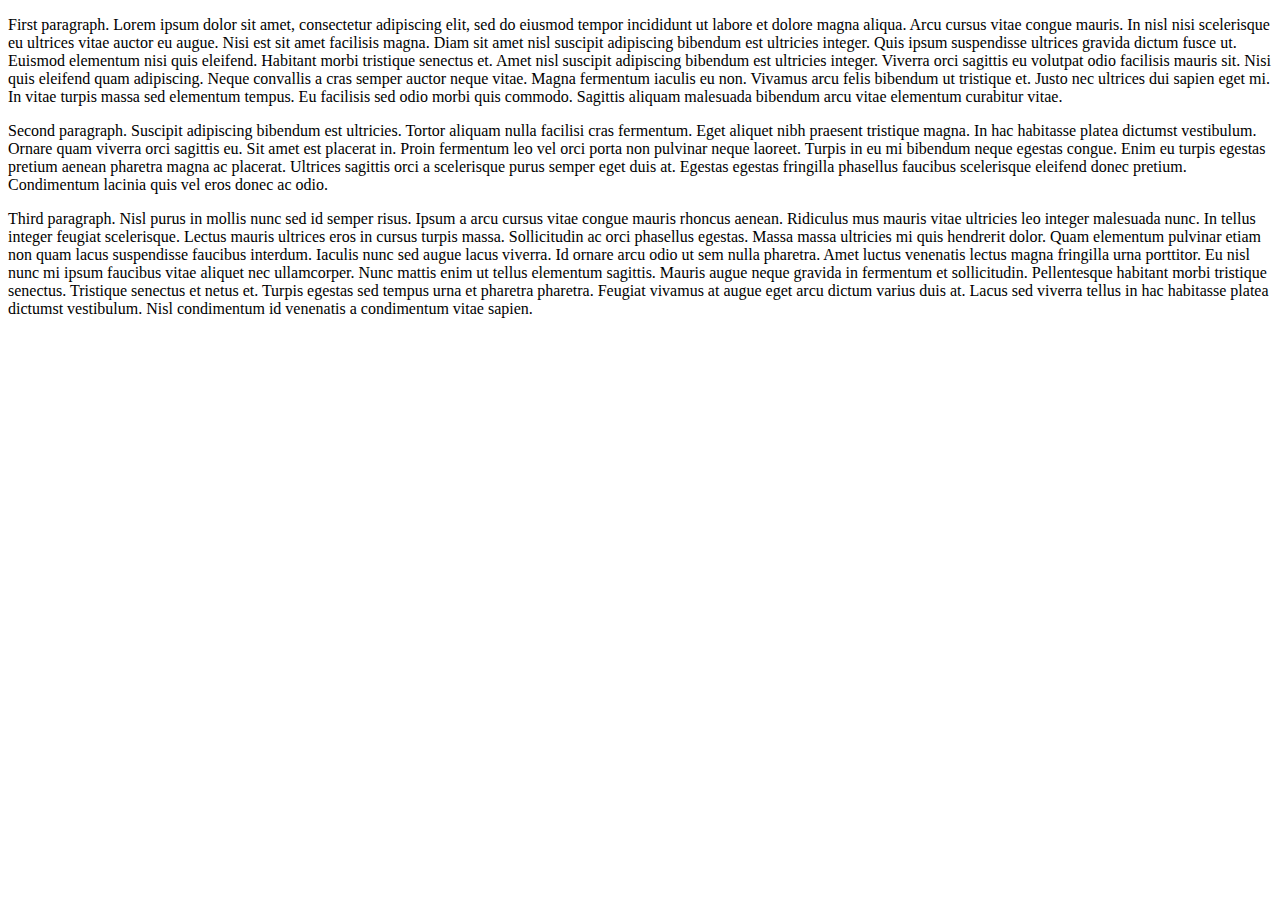
<file: index.html>
<!DOCTYPE html>
<html lang="en">
<head>
    <meta charset="UTF-8">
    <meta name="viewport" content="width=device-width, initial-scale=1.0">
    <title>Document</title>
</head>
<body>
     <p>First paragraph. Lorem ipsum dolor sit amet, consectetur adipiscing elit, sed do eiusmod tempor incididunt ut labore et dolore magna
aliqua. Arcu cursus vitae congue mauris. In nisl nisi scelerisque eu ultrices vitae auctor eu augue. Nisi est sit amet
facilisis magna. Diam sit amet nisl suscipit adipiscing bibendum est ultricies integer. Quis ipsum suspendisse ultrices
gravida dictum fusce ut. Euismod elementum nisi quis eleifend. Habitant morbi tristique senectus et. Amet nisl suscipit
adipiscing bibendum est ultricies integer. Viverra orci sagittis eu volutpat odio facilisis mauris sit. Nisi quis
eleifend quam adipiscing. Neque convallis a cras semper auctor neque vitae. Magna fermentum iaculis eu non. Vivamus arcu
felis bibendum ut tristique et. Justo nec ultrices dui sapien eget mi. In vitae turpis massa sed elementum tempus. Eu
facilisis sed odio morbi quis commodo. Sagittis aliquam malesuada bibendum arcu vitae elementum curabitur vitae.
</p>
<p>Second paragraph. Suscipit adipiscing bibendum est ultricies. Tortor aliquam nulla facilisi cras fermentum. Eget aliquet nibh praesent
tristique magna. In hac habitasse platea dictumst vestibulum. Ornare quam viverra orci sagittis eu. Sit amet est
placerat in. Proin fermentum leo vel orci porta non pulvinar neque laoreet. Turpis in eu mi bibendum neque egestas
congue. Enim eu turpis egestas pretium aenean pharetra magna ac placerat. Ultrices sagittis orci a scelerisque purus
semper eget duis at. Egestas egestas fringilla phasellus faucibus scelerisque eleifend donec pretium. Condimentum
lacinia quis vel eros donec ac odio.</p>

<p>Third paragraph. Nisl purus in mollis nunc sed id semper risus. Ipsum a arcu cursus vitae congue mauris rhoncus aenean. Ridiculus mus
mauris vitae ultricies leo integer malesuada nunc. In tellus integer feugiat scelerisque. Lectus mauris ultrices eros in
cursus turpis massa. Sollicitudin ac orci phasellus egestas. Massa massa ultricies mi quis hendrerit dolor. Quam
elementum pulvinar etiam non quam lacus suspendisse faucibus interdum. Iaculis nunc sed augue lacus viverra. Id ornare
arcu odio ut sem nulla pharetra. Amet luctus venenatis lectus magna fringilla urna porttitor. Eu nisl nunc mi ipsum
faucibus vitae aliquet nec ullamcorper. Nunc mattis enim ut tellus elementum sagittis. Mauris augue neque gravida in
fermentum et sollicitudin. Pellentesque habitant morbi tristique senectus. Tristique senectus et netus et. Turpis
egestas sed tempus urna et pharetra pharetra. Feugiat vivamus at augue eget arcu dictum varius duis at. Lacus sed
viverra tellus in hac habitasse platea dictumst vestibulum. Nisl condimentum id venenatis a condimentum vitae sapien.</p>
</body>
</html>
</file>
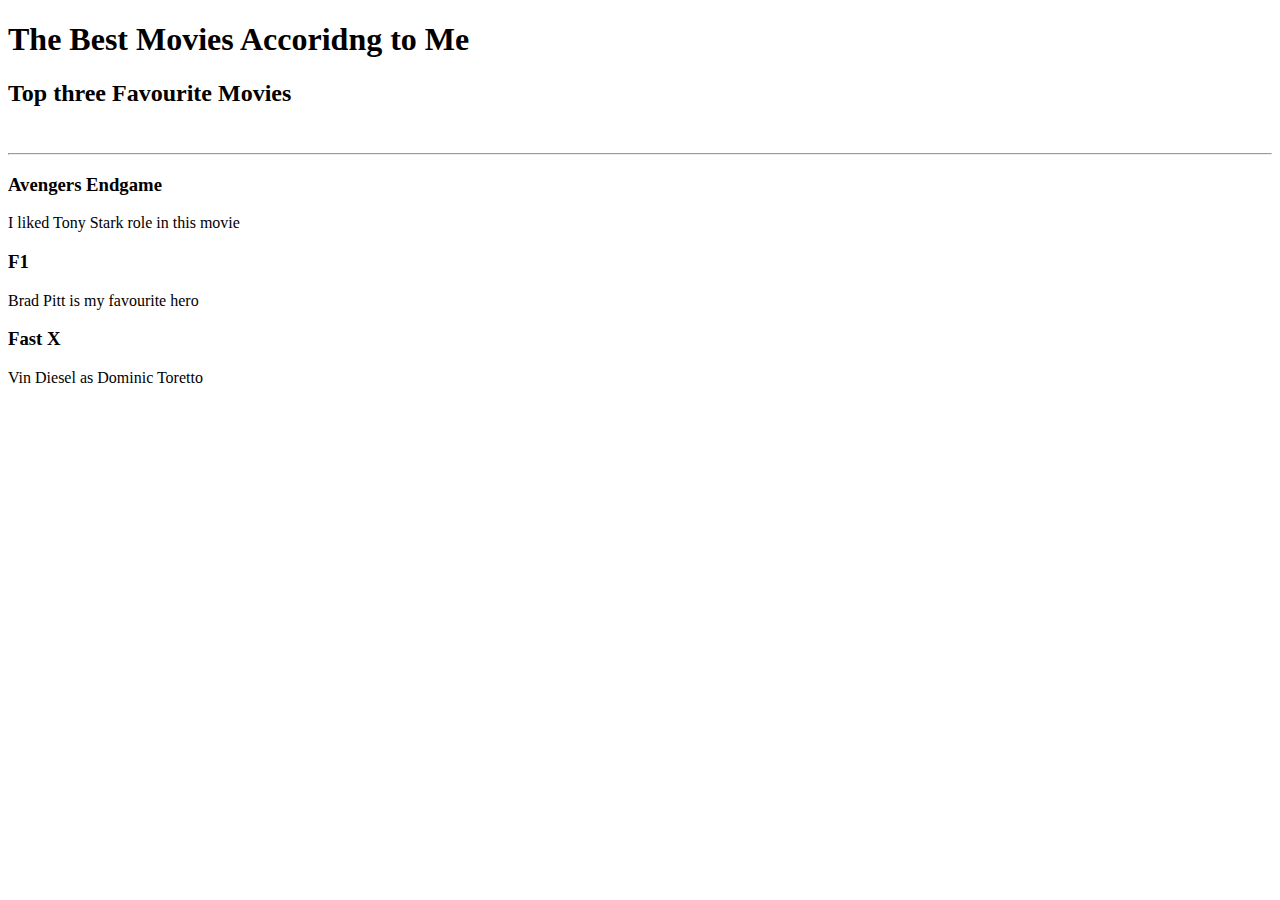
<file: 2.4 Movie Ranking Project/index.html>
<!-- Write your code below -->
 <!DOCTYPE html>
 <html lang="en">
 <head>
    <meta charset="UTF-8">
    <meta name="viewport" content="width=device-width, initial-scale=1.0">
    <title>Movie Ranking Project</title>
 </head>
 <body>
       <h1>The Best Movies Accoridng to Me</h1>
       <h2>Top three Favourite Movies</h2>
       <br>
       <hr>
       <h3>Avengers Endgame</h3>
       <p>I liked Tony Stark role in this movie</p>
       <h3>F1</h3>
       <p>Brad Pitt is my favourite hero</p>
       <h3>Fast X</h3>
       <p>Vin Diesel as Dominic Toretto</p>
 </body>
 </html>
</file>
